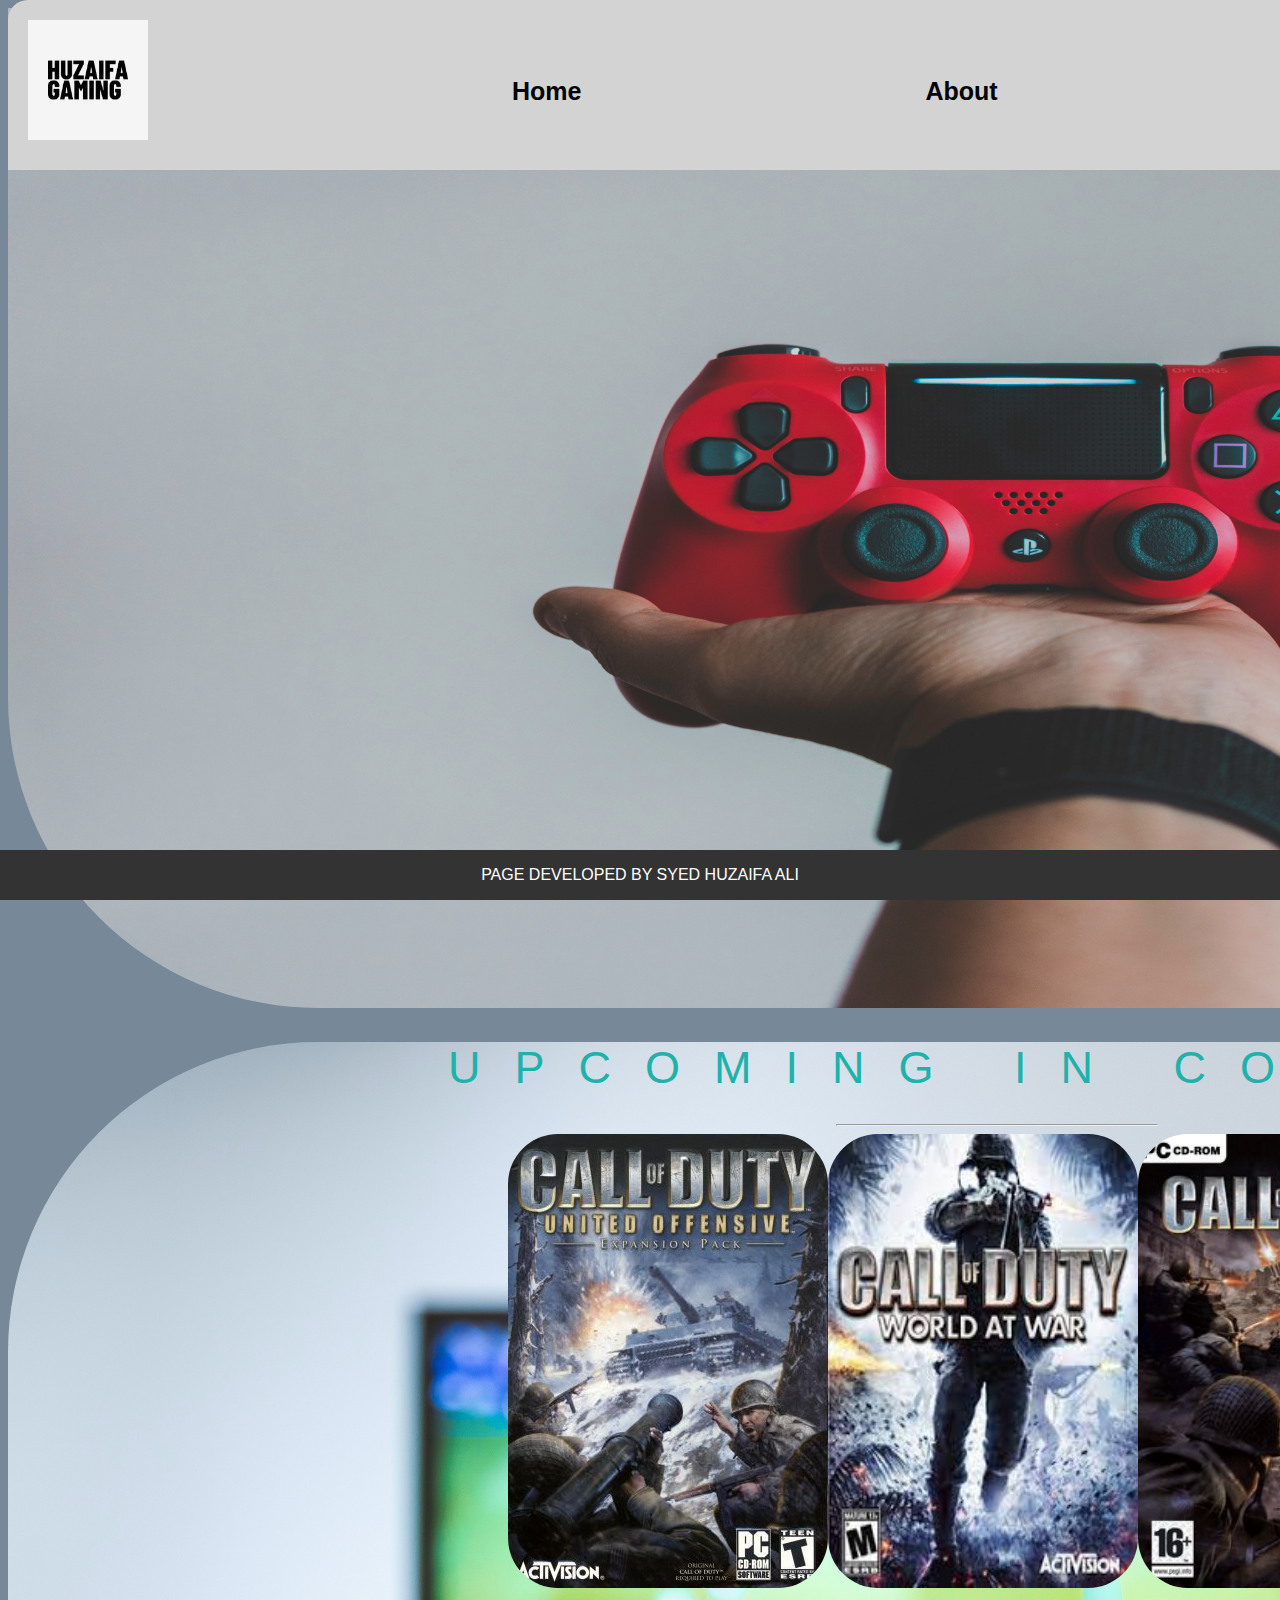
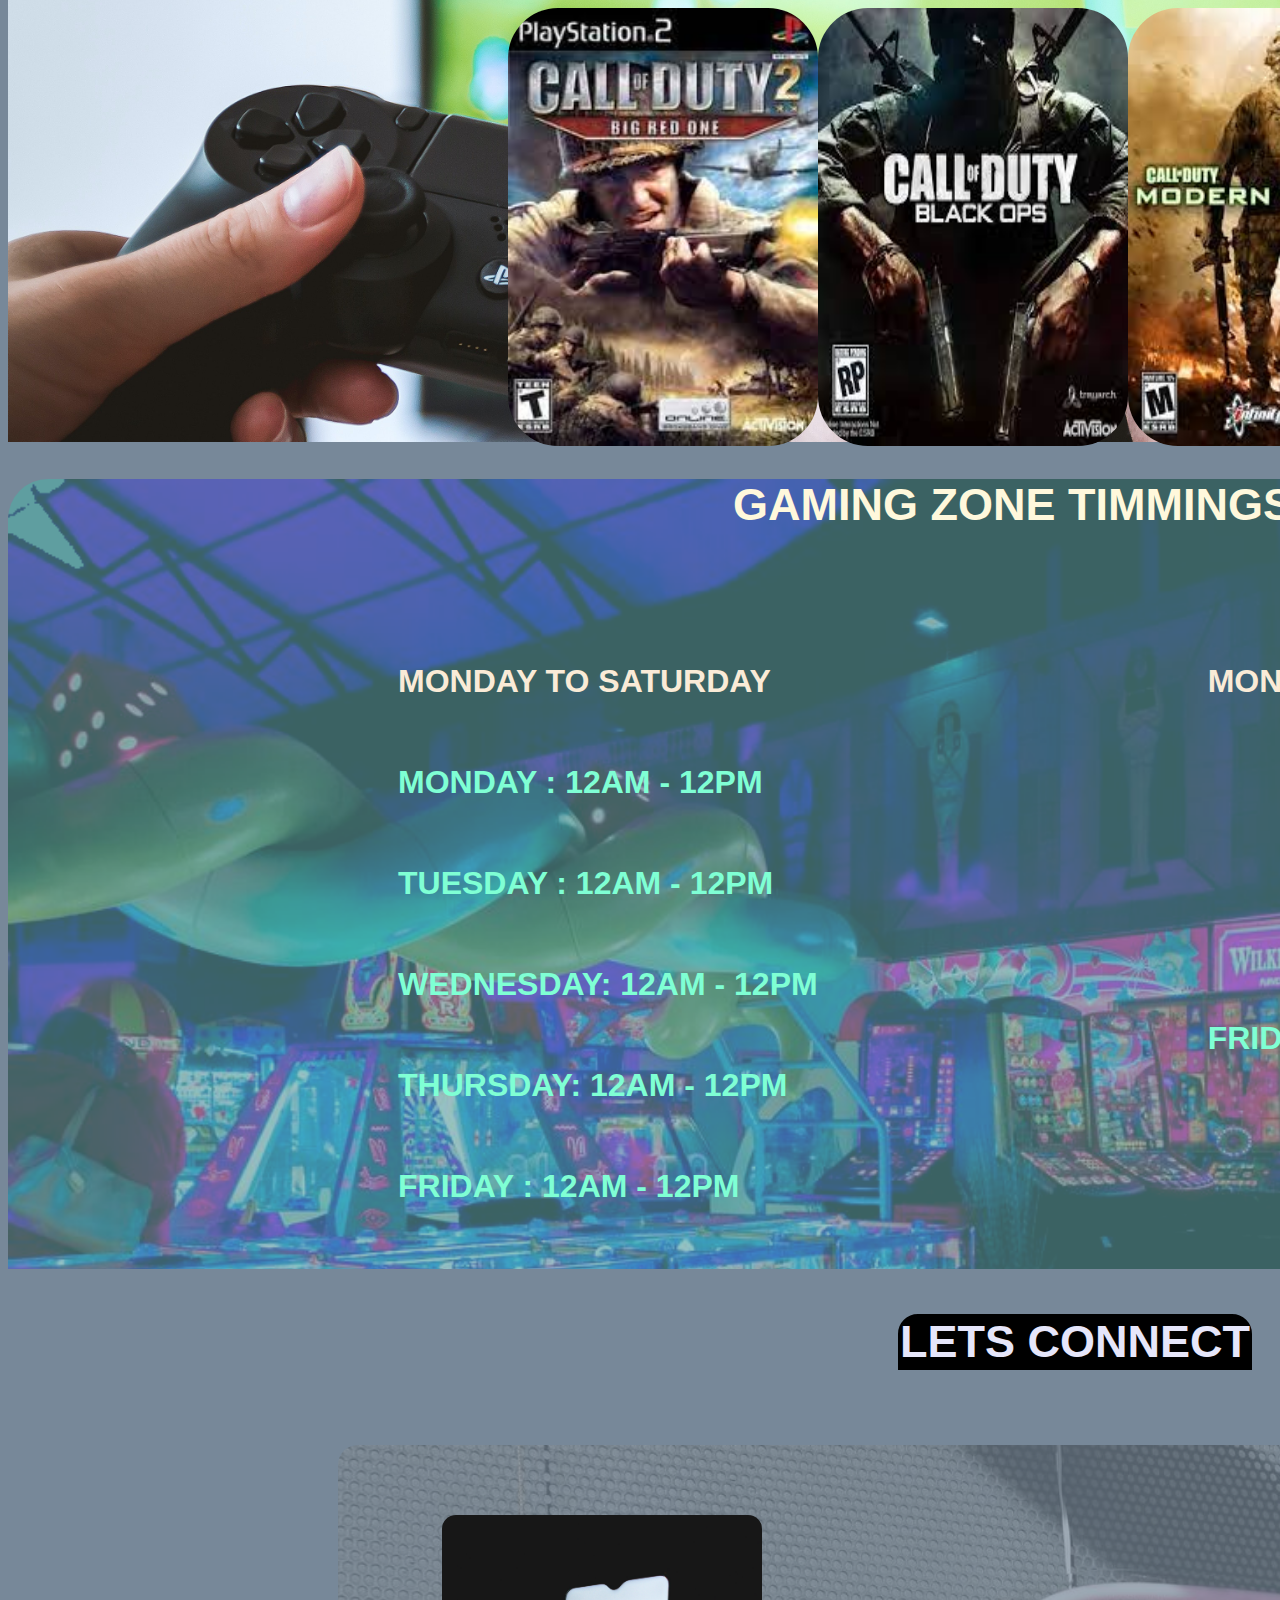
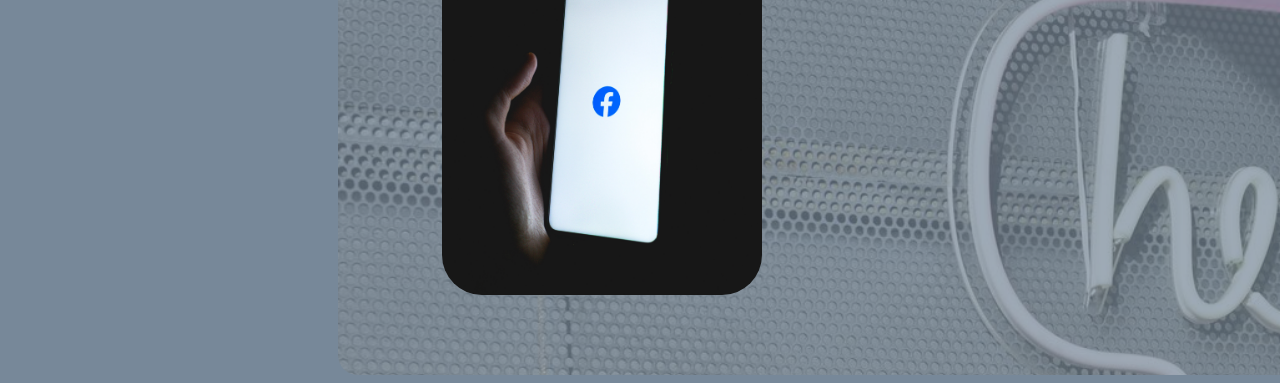
<file: index.html>
<!DOCTYPE html>
<html lang="en">
<head>
    <meta charset="UTF-8">
    <meta http-equiv="X-UA-Compatible" content="IE=edge">
    <meta name="viewport" content="width=device-width, initial-scale=1.0">
    <title>Huzaifa Gaming</title>
    <link rel="stylesheet" href="style.css">
    <link rel="icon" href="logo.jpg">
</head>
<body>
   <div class="header">
    <img class="logo" src="logo.jpg" >  
    <a href="index.html" style="text-decoration: none;"><p class="headlist">Home</p></a>
    <a href="about.html" style="text-decoration: none;"><p class="headlist">About</p></a>
    <a href="cont.html" style="text-decoration: none;"><p class="headlist">Contact</p>
    <a href="login.html"><img class="login" src="icons8-login-48.png" ></a>
    <a href="signup.html"><img class="signup" src="icons8-sign-up-64.png" ></a>
      
  </div>
    <div class="img">
<img class="firstimg" src="nadine-shaabana-YsPnamiHdmI-unsplash.jpg" height="120px" width="120px">
</div>
<div class="secondHalf">
<div class="flexcont">
<h1 class="codw">UPCOMING IN COD WORLD</h1>
<hr>
<div class="codbod">
  <img  src="1.jpg" style="border-radius: 50px;">
  <img class="imgwidth" src="2.jpg" style="border-radius: 50px; width:310px">
  <img class="imgwidth" src="3.jpg" style="border-radius: 50px; width:310px">  
</div>
<div class="codbod2">
  <img src="4.jpg" style=" width:310px;border-radius: 50px;">
  <img style="width: 310px; border-radius: 50px;" src="5.jpg">
  <img src="6.jpg" style="border-radius: 50px; width:310px">
  
</div>
</div>
</div>
<div class="thirdhalf">
  
<h2 align="center">GAMING ZONE TIMMINGS</h2>

  <div class="textth"><div class="txt" style="color: aquamarine;">
  <p style="color: antiquewhite;">MONDAY TO SATURDAY</p>
<p>MONDAY  :  12AM - 12PM</p>
<p>TUESDAY :  12AM - 12PM</p>
<p>WEDNESDAY: 12AM - 12PM</p>
<p>THURSDAY:  12AM - 12PM</p>
<p>FRIDAY :   12AM - 12PM</p>
</div>
<div class="txt" style="color: aquamarine;">
  <p style="color: antiquewhite;">MONDAY TO SATURDAY</p>
<p>          </p>
<p>          </p>
<p>          </p>
<p>          </p>
<p>FRIDAY:  12AM - 8PM</p>
</div>
</div>

</div>
<pre class="letcon">LETS CONNECT</pre> 
<div class="fourthhalf">
 
<div class="fb">

</div>  
<div class="ig">

</div>  

</div>
<div class="last">

  <p>PAGE DEVELOPED BY SYED HUZAIFA ALI </p>
</div>



</body>
</html>
</file>
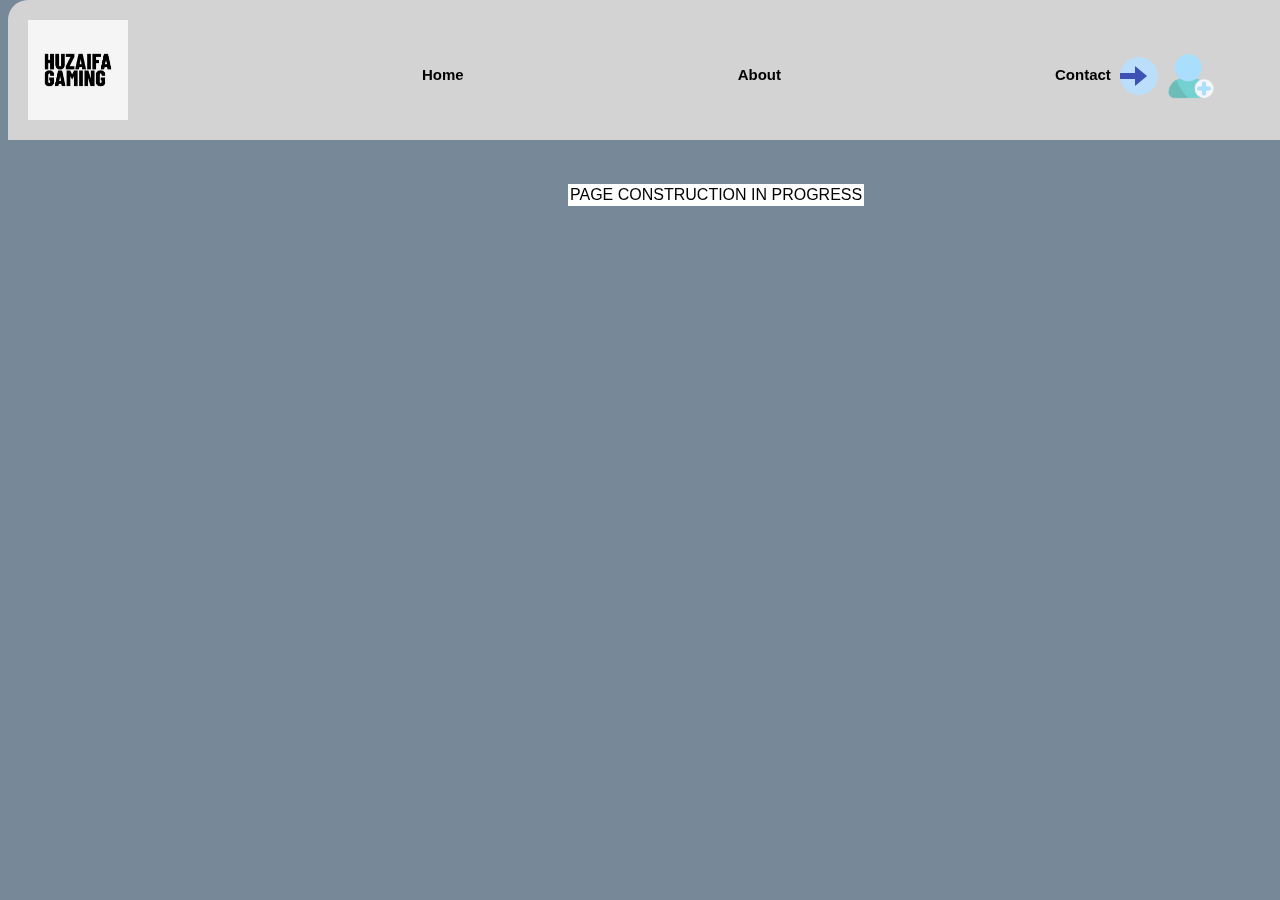
<file: about.html>
<!DOCTYPE html>
<html lang="en">
<head>
    <meta charset="UTF-8">
    <meta http-equiv="X-UA-Compatible" content="IE=edge">
    <meta name="viewport" content="width=device-width, initial-scale=1.0">
    <title>about</title>
    <link rel="stylesheet" href="style1.css">
    <link rel="icon" href="logo.jpg">
</head>
<body>
    <div class="header">
        <img class="logo" src="logo.jpg" >  
        <a href="index.html" style="text-decoration: none;"><p class="headlist">Home</p></a>
        <a href="about.html" style="text-decoration: none;"><p class="headlist">About</p></a>
        <a href="cont.html" style="text-decoration: none;"><p class="headlist">Contact</p></a>
        <a href="login.html"><img class="login" src="icons8-login-48.png" ></a>
        <a href="signup.html"><img class="signup" src="icons8-sign-up-64.png" ></a>
           
       
        <p class="p" >PAGE CONSTRUCTION IN PROGRESS</p>
 
</body>
</html>
</file>
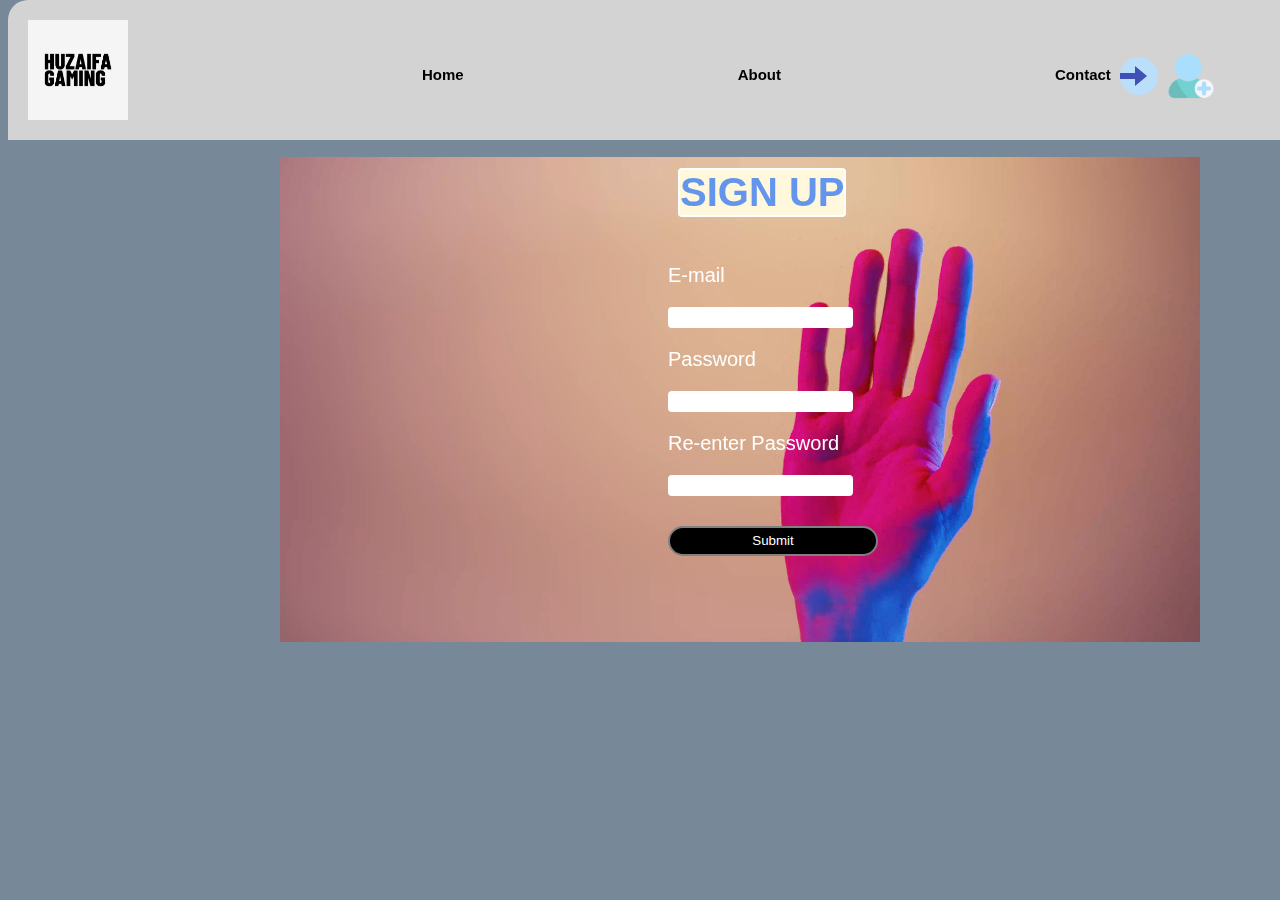
<file: signup.html>
<html lang="en">
<head>
    <meta charset="UTF-8">
    <meta http-equiv="X-UA-Compatible" content="IE=edge">
    <meta name="viewport" content="width=device-width, initial-scale=1.0">
    <title>Sign Up</title>
    <link rel="stylesheet" href="style1.css">
    <link rel="icon" href="logo.jpg">
</head>
<body>
    <div class="header">
        <img class="logo" src="logo.jpg" >  
        <a href="index.html" style="text-decoration: none;"><p class="headlist">Home</p></a>
        <a href="about.html" style="text-decoration: none;"><p class="headlist">About</p></a>
        <a href="cont.html" style="text-decoration: none;"><p class="headlist">Contact</p>
            <a href="login.html"><img class="login" src="icons8-login-48.png" ></a>
        <a href="signup.html"><img class="signup" src="icons8-sign-up-64.png" ></a>    
        </div>
      <div class="vid">
          <video width="920px" height="800px" autoplay muted loop >
              <source src="production ID-4629650.mp4"></video>
      </div>
      <h1 class="head-1">SIGN UP</h1>
      <div class="input">
         <p style="font-family: -apple-system, BlinkMacSystemFont, 'Segoe UI', Roboto, Oxygen, Ubuntu, Cantarell, 'Open Sans', 'Helvetica Neue', sans-serif; color:white; font-size: 20px;">E-mail</p> <input type="text" placeholder="" style="border:2px solid white;border-radius: 4px;color:tomato;"><br>
          <p style="font-family: -apple-system, BlinkMacSystemFont, 'Segoe UI', Roboto, Oxygen, Ubuntu, Cantarell, 'Open Sans', 'Helvetica Neue', sans-serif; color:white; font-size: 20px;">Password</p><input type="password" placeholder="" style="border:2px solid white; margin-top: 0px; border-radius: 4px; color:tomato;">
          <p style="font-family: -apple-system, BlinkMacSystemFont, 'Segoe UI', Roboto, Oxygen, Ubuntu, Cantarell, 'Open Sans', 'Helvetica Neue', sans-serif; color:white; font-size: 20px;">Re-enter Password</p> <input type="password" placeholder="" style="border:2px solid white;border-radius: 4px; color:tomato;"><br>
    <button style="margin-top: 30px;" class="btn">Submit</button>  
        </div>
</body>
</html>
    
</body>
</html>
</file>
<file: style.css>
.login{
    margin-bottom: 30px ;
margin-left: 400px;
vertical-align: 10px;
}
.signup{
    margin-bottom: 30px ;
margin-left: 10px;
vertical-align: 10px;
width: 48px;
height: 48px;
}
::-webkit-scrollbar {
    width: 10px;
  }
  
  /* Track */
  ::-webkit-scrollbar-track {
    background: #f1f1f1;
  }
  
  /* Handle */
  ::-webkit-scrollbar-thumb {
    background: #888;
  }
  
  /* Handle on hover */
  ::-webkit-scrollbar-thumb:hover {
    background: #555;
  }
body{
    background-color: lightslategray;
}
.header{
    background-color:lightgrey;
    width: 2010px;
    height: 170px;
    border-top-left-radius: 20px;
    border-top-right-radius: 20px;
    position: fixed;
    top:0;
    z-index:100;
}
.img{
    background-color: lightslategrey;
    }
.headlist{
    display: inline;
    vertical-align: 60px;
margin-left: 340px;
color: black;
font-weight: bolder;
font-family: sans-serif;
font-size: 25px;

}
.headlist:hover{
    color: mediumslateblue;
    cursor: pointer;
}
.logo{
    height: 120px;
    width: 120px;
    padding: 20px;
}

.firstimg{
    width: 2010px;
    height: 1000px;
    border-bottom-left-radius: 310px;
    border-bottom-right-radius: 310px;
    }
.secondHalf{
width: 2010px;
height: 1000px;
background-color: lightseagreen;
border-top-left-radius: 310px;
border-top-right-radius: 310px;
background-image: url(jeshoots-com-eCktzGjC-iU-unsplash.jpg);
background-size: cover;
   }

.codbod{
display: flex;
    margin-left: 500px;
 flex-direction: row;
 
}
.codbod2{
    display: flex;
        margin-left: 500px;
     flex-direction: row;
     margin-top: 20px;
    }
hr{
    width: 320px;
margin-right: 860px;    
}
.codw{
    font-family: Impact, 'Arial Narrow Bold', sans-serif;
font-size: 45px;
letter-spacing: 34px;
margin-left: 440px;
font-weight: lighter;
vertical-align: 12px;
color:lightseagreen ;
}

h1:hover{
    color: lightslategray;
    cursor: pointer;
}
.thirdhalf{
    width: 2010px;  
    height: 790px;
    background-color: cadetblue;
margin-top: 30px;
border-top-right-radius: 80px;
border-top-left-radius: 40px;
background-image: url(imageedit_7_2461033176.png);
background-size: cover;
color: cornsilk;
font-size: 30px;
font-family: -apple-system, BlinkMacSystemFont, 'Segoe UI', Roboto, Oxygen, Ubuntu, Cantarell, 'Open Sans', 'Helvetica Neue', sans-serif;
}
.textth{
    display: flex;
    color: cornsilk;
    font-weight: 900;
    font-family: -apple-system, BlinkMacSystemFont, 'Segoe UI', Roboto, Oxygen, Ubuntu, Cantarell, 'Open Sans', 'Helvetica Neue', sans-serif;
    margin-left: 510x;
    font-size: xx-large;
    flex-flow: row;
    -ms-flex-align: center;
    margin-top: 100px;
    margin-right: 90px;
}
.txt{
    display: flex;
    color: cornsilk;
    font-weight: 900;
    font-family: -apple-system, BlinkMacSystemFont, 'Segoe UI', Roboto, Oxygen, Ubuntu, Cantarell, 'Open Sans', 'Helvetica Neue', sans-serif;
    margin-left: 390px;
    font-size: xx-large;
    flex-direction: column;
}

.fourthhalf{
margin-top: 30px;  
display: flex;
    flex-direction: row;
background-image: url(adam-solomon-WHUDOzd5IYU-unsplash.png);
background-size: cover;    
width: 1430px;
    height: 530px;
    margin-left: 330px;
    border-bottom-left-radius: 20px;
    border-top-left-radius: 20px;
    border-bottom-right-radius: 20px;
}
.letcon{
margin-left: 890px;
font-size: 45px;
font-family: -apple-system, BlinkMacSystemFont, 'Segoe UI', Roboto, Oxygen, Ubuntu, Cantarell, 'Open Sans', 'Helvetica Neue', sans-serif;
border: 2px solid black;
display: inline-block;
background-color: black;
height: 52px;
border-top-left-radius: 20px;
border-top-right-radius: 20px;
color: lavender;
font-weight:bolder
}
.fb{
    margin-top: 70px;
    margin-left: 104px;
    width: 320px;
    height: 380px ;
    background-color: lightsteelblue;
background-image: url(dawid-sokolowski-rqnaRQCEVsE-unsplash.jpg);
background-size: cover;
border-bottom-left-radius: 40px;
border-bottom-right-radius: 40px;
border-top-left-radius: 14px;
border-top-right-radius: 14px;
}
.fb:hover{
  
    width: 520px;
    height: 580px ;
    background-image: url(cooltext396128069271633.png);
    background-size: 90%;
    background-repeat: no-repeat;
background-color:black;
animation-name: igram;
transition-delay: 2s;
transition-property: width, height;
transition-duration: 2s;
transition-delay: 0s;

}

.ig{
    margin-top: 70px;
    margin-left: 544px;
    width: 320px;
    height: 380px ;
    background-color: lightsteelblue;
background-image: url(alexander-shatov-SX3RyfGM8-s-unsplash.jpg);
background-size: cover;
border-bottom-left-radius: 40px;
border-bottom-right-radius: 40px;
border-top-left-radius: 14px;
border-top-right-radius: 14px;

}
.ig:hover{
    width: 520px;
    height: 580px ;
    background-image: url(cooltext396128570894676.png);
    background-size: 90%;
    background-repeat: no-repeat;
background-color:black;
animation-name: igram;
transition-delay: 2s;
transition-property: width, height;
transition-duration: 2s;
transition-delay: 0s;

}
.last{

    width: 230px;
    background-color: #333333;
    left: 0;
    bottom: 0;
    width: 100%;
    color: white;
    text-align: center;
    position: fixed;
font-family: -apple-system, BlinkMacSystemFont, 'Segoe UI', Roboto, Oxygen, Ubuntu, Cantarell, 'Open Sans', 'Helvetica Neue', sans-serif;
}
@keyframes igram {
    
}
@media only screen 
  and (min-device-width: 320px) 
  and (max-device-width: 335px) 
  { 
    .login{
        margin-bottom: 30px ;
    margin-left: 50px;
    vertical-align: 10px;
    }
    .signup{
        margin-bottom: 30px ;
    margin-right:10px;
    vertical-align: 10px;
    width: 48px;
    height: 48px;
    }
    .fourthhalf{
    margin-top: 30px;  
    display: flex;
    flex-direction: column;
    background-image: url(adam-solomon-WHUDOzd5IYU-unsplash.png);
    background-size: cover;    
    width: 3330px;
    height: 530px;
    margin-left: 0px;
    border-bottom-left-radius: 20px;
    border-top-left-radius: 20px;
    border-bottom-right-radius: 20px;
    
    }
    .letcon{
    margin-left: 130px;
    font-size: 15px;
    font-family: -apple-system, BlinkMacSystemFont, 'Segoe UI', Roboto, Oxygen, Ubuntu, Cantarell, 'Open Sans', 'Helvetica Neue', sans-serif;
    border: 2px solid black;
    display: inline-block;
    background-color: black;
    height: 52px;
    border-top-left-radius: 20px;
    border-top-right-radius: 20px;
    color: lavender;
    font-weight:bolder
    }
    .fb{
        margin-top: 40px;
        margin-left: 90px;
        width: 160px;
        height: 190px;
        background-color: lightsteelblue;
    background-image: url(dawid-sokolowski-rqnaRQCEVsE-unsplash.jpg);
    background-size: cover;
    border-bottom-left-radius: 40px;
    border-bottom-right-radius: 40px;
    border-top-left-radius: 14px;
    border-top-right-radius: 14px;
    }
    .fb:hover{
      
        width: 230px;
        height: 290px ;
        background-image: url(cooltext396128069271633.png);
        background-size: 90%;
        background-repeat: no-repeat;
    background-color:black;
    animation-name: igram;
    transition-delay: 2s;
    transition-property: width, height;
    transition-duration: 2s;
    transition-delay: 0s;
    
    }
    
    .ig{ margin-top: 40px;
        margin-left: 90px;
        width: 160px;
        height: 190px;
        background-color: lightsteelblue;
    background-image: url(alexander-shatov-SX3RyfGM8-s-unsplash.jpg);
    background-size: cover;
    border-bottom-left-radius: 40px;
    border-bottom-right-radius: 40px;
    border-top-left-radius: 14px;
    border-top-right-radius: 14px;
    
    }
    .ig:hover{
      
        width: 230px;
        height: 290px ;
                background-image: url(cooltext396128570894676.png);
        background-size: 90%;
        background-repeat: no-repeat;
    background-color:black;
    animation-name: igram;
    transition-delay: 2s;
    transition-property: width, height;
    transition-duration: 2s;
    transition-delay: 0s;
    
    }




    .thirdhalf{
        width: 470px;  
        height: 790px;
        background-color: cadetblue;
    margin-top: 30px;
    border-top-right-radius: 80px;
    border-top-left-radius: 40px;
    background-image: url(imageedit_7_2461033176.png);
    background-size: cover;
    color: cornsilk;
    font-size: 23px;
    font-family: -apple-system, BlinkMacSystemFont, 'Segoe UI', Roboto, Oxygen, Ubuntu, Cantarell, 'Open Sans', 'Helvetica Neue', sans-serif;
    }
    .textth{
        display: flex;
        color: cornsilk;
        font-weight: 900;
        font-family: -apple-system, BlinkMacSystemFont, 'Segoe UI', Roboto, Oxygen, Ubuntu, Cantarell, 'Open Sans', 'Helvetica Neue', sans-serif;
        margin-left: 0px;
        font-size: 12px;
        flex-flow: row;
        -ms-flex-align: center;
        margin-top: 100px;
        margin-right: 0px;
    }
    .txt{
        display: flex;
        color: cornsilk;
        font-weight: 900;
        font-family: -apple-system, BlinkMacSystemFont, 'Segoe UI', Roboto, Oxygen, Ubuntu, Cantarell, 'Open Sans', 'Helvetica Neue', sans-serif;
        margin-left: 60px;
        font-size: 15px;
        flex-direction: column;
    }
    
    
    .last{

        width: 400px;
        background-color: #333333;
        left: 0;
        bottom: 0;
        width: 25%;
        color: white;
        text-align: center;
        position: fixed;
    font-family: -apple-system, BlinkMacSystemFont, 'Segoe UI', Roboto, Oxygen, Ubuntu, Cantarell, 'Open Sans', 'Helvetica Neue', sans-serif;
    }

    body{
        background-color: lightslategray;
    }
    .header{
        background-color:lightgrey;
        width: 590px;
        height: 140px;
        border-top-left-radius: 20px;
        border-top-right-radius: 20px;
        position: fixed;
        top:0;
        z-index:100;
    }
    .img{
        background-color: lightslategrey;
        }
    .headlist{
        display: inline;
        vertical-align: 60px;
    margin-left: 10px;
    color: black;
    font-weight: bolder;
    font-family: sans-serif;
    font-size: 20px;
    
    }
    .headlist:hover{
        color: mediumslateblue;
        cursor: pointer;
    }
    .logo{
        height: 90px;
        width: 90px;
        padding: 20px;
    }
    
    .firstimg{
        width: 590px;
        height: 500px;
        border-bottom-left-radius: 310px;
        border-bottom-right-radius: 310px;
        }
    .secondHalf{
    width: 570px;
    height: 800px;
    background-color: lightseagreen;
    border-top-left-radius: 310px;
    border-top-right-radius: 310px;
    background-image: url(jeshoots-com-eCktzGjC-iU-unsplash.jpg);
    background-size: cover;
       }
    
    .codbod{
    display: flex;
        margin-left: 0px;
     flex-direction: row;
     width: 100px;
     height: 190px;
     
    }
    .codbod2{
        display: flex;
        margin-left: 00px;
     flex-direction: row;
     width: 120px;
     height: 190px;
     
     
    }
    hr{
        width: 320px;
    margin-right: 60px;    
    }
    .codw{
        font-family: Impact, 'Arial Narrow Bold', sans-serif;
    font-size: 34px;
    letter-spacing: 0px;
    margin-left: 100px;
    margin-top: 34px;
    font-weight: lighter;
    vertical-align: 89px;
    color: white
    }
    
    h1:hover{
        color: lightslategray;
        cursor: pointer;
    }
    


}




@media only screen 
  and (min-device-width: 335px) 
  and (max-device-width: 435px) 
  { 
      
    .login{
        margin-bottom: 30px ;
    margin-left: 50px;
    vertical-align: 10px;
    }
    .signup{
        margin-bottom: 30px ;
    margin-right:10px;
    vertical-align: 10px;
    width: 48px;
    height: 48px;
    }
    .fourthhalf{
    margin-top: 30px;  
    display: flex;
    flex-direction: column;
    background-image: url(adam-solomon-WHUDOzd5IYU-unsplash.png);
    background-size: cover;    
    width: 3330px;
    height: 530px;
    margin-left: 0px;
    border-bottom-left-radius: 20px;
    border-top-left-radius: 20px;
    border-bottom-right-radius: 20px;
    
    }
    .letcon{
    margin-left: 130px;
    font-size: 15px;
    font-family: -apple-system, BlinkMacSystemFont, 'Segoe UI', Roboto, Oxygen, Ubuntu, Cantarell, 'Open Sans', 'Helvetica Neue', sans-serif;
    border: 2px solid black;
    display: inline-block;
    background-color: black;
    height: 52px;
    border-top-left-radius: 20px;
    border-top-right-radius: 20px;
    color: lavender;
    font-weight:bolder
    }
    .fb{
        margin-top: 40px;
        margin-left: 90px;
        width: 160px;
        height: 190px;
        background-color: lightsteelblue;
    background-image: url(dawid-sokolowski-rqnaRQCEVsE-unsplash.jpg);
    background-size: cover;
    border-bottom-left-radius: 40px;
    border-bottom-right-radius: 40px;
    border-top-left-radius: 14px;
    border-top-right-radius: 14px;
    }
    .fb:hover{
      
        width: 230px;
        height: 290px ;
        background-image: url(cooltext396128069271633.png);
        background-size: 90%;
        background-repeat: no-repeat;
    background-color:black;
    animation-name: igram;
    transition-delay: 2s;
    transition-property: width, height;
    transition-duration: 2s;
    transition-delay: 0s;
    
    }
    
    .ig{ margin-top: 40px;
        margin-left: 90px;
        width: 160px;
        height: 190px;
        background-color: lightsteelblue;
    background-image: url(alexander-shatov-SX3RyfGM8-s-unsplash.jpg);
    background-size: cover;
    border-bottom-left-radius: 40px;
    border-bottom-right-radius: 40px;
    border-top-left-radius: 14px;
    border-top-right-radius: 14px;
    
    }
    .ig:hover{
      
        width: 230px;
        height: 290px ;
                background-image: url(cooltext396128570894676.png);
        background-size: 90%;
        background-repeat: no-repeat;
    background-color:black;
    animation-name: igram;
    transition-delay: 2s;
    transition-property: width, height;
    transition-duration: 2s;
    transition-delay: 0s;
    
    }




    .thirdhalf{
        width: 470px;  
        height: 790px;
        background-color: cadetblue;
    margin-top: 30px;
    border-top-right-radius: 80px;
    border-top-left-radius: 40px;
    background-image: url(imageedit_7_2461033176.png);
    background-size: cover;
    color: cornsilk;
    font-size: 23px;
    font-family: -apple-system, BlinkMacSystemFont, 'Segoe UI', Roboto, Oxygen, Ubuntu, Cantarell, 'Open Sans', 'Helvetica Neue', sans-serif;
    }
    .textth{
        display: flex;
        color: cornsilk;
        font-weight: 900;
        font-family: -apple-system, BlinkMacSystemFont, 'Segoe UI', Roboto, Oxygen, Ubuntu, Cantarell, 'Open Sans', 'Helvetica Neue', sans-serif;
        margin-left: 0px;
        font-size: 12px;
        flex-flow: row;
        -ms-flex-align: center;
        margin-top: 100px;
        margin-right: 0px;
    }
    .txt{
        display: flex;
        color: cornsilk;
        font-weight: 900;
        font-family: -apple-system, BlinkMacSystemFont, 'Segoe UI', Roboto, Oxygen, Ubuntu, Cantarell, 'Open Sans', 'Helvetica Neue', sans-serif;
        margin-left: 60px;
        font-size: 15px;
        flex-direction: column;
    }
    
    
    .last{

        width: 400px;
        background-color: #333333;
        left: 0;
        bottom: 0;
        width: 25%;
        color: white;
        text-align: center;
        position: fixed;
    font-family: -apple-system, BlinkMacSystemFont, 'Segoe UI', Roboto, Oxygen, Ubuntu, Cantarell, 'Open Sans', 'Helvetica Neue', sans-serif;
    }

    body{
        background-color: lightslategray;
    }
    .header{
        background-color:lightgrey;
        width: 590px;
        height: 140px;
        border-top-left-radius: 20px;
        border-top-right-radius: 20px;
        position: fixed;
        top:0;
        z-index:100;
    }
    .img{
        background-color: lightslategrey;
        }
    .headlist{
        display: inline;
        vertical-align: 60px;
    margin-left: 10px;
    color: black;
    font-weight: bolder;
    font-family: sans-serif;
    font-size: 20px;
    
    }
    .headlist:hover{
        color: mediumslateblue;
        cursor: pointer;
    }
    .logo{
        height: 90px;
        width: 90px;
        padding: 20px;
    }
    
    .firstimg{
        width: 590px;
        height: 500px;
        border-bottom-left-radius: 310px;
        border-bottom-right-radius: 310px;
        }
    .secondHalf{
    width: 570px;
    height: 800px;
    background-color: lightseagreen;
    border-top-left-radius: 310px;
    border-top-right-radius: 310px;
    background-image: url(jeshoots-com-eCktzGjC-iU-unsplash.jpg);
    background-size: cover;
       }
    
    .codbod{
    display: flex;
        margin-left: 0px;
     flex-direction: row;
     width: 100px;
     height: 190px;
     
    }
    .codbod2{
        display: flex;
        margin-left: 00px;
     flex-direction: row;
     width: 120px;
     height: 190px;
     
     
    }
    hr{
        width: 320px;
    margin-right: 60px;    
    }
    .codw{
        font-family: Impact, 'Arial Narrow Bold', sans-serif;
    font-size: 34px;
    letter-spacing: 0px;
    margin-left: 100px;
    margin-top: 34px;
    font-weight: lighter;
    vertical-align: 89px;
    color: white
    }
    
    h1:hover{
        color: lightslategray;
        cursor: pointer;
    }
    


}



@media only screen 
  and (min-device-width: 435px) 
  and (max-device-width: 535px) 
  { 

    .login{
        margin-bottom: 30px ;
    margin-left: 50px;
    vertical-align: 10px;
    }
    .signup{
        margin-bottom: 30px ;
    margin-right:10px;
    vertical-align: 10px;
    width: 48px;
    height: 48px;
    }
    .fourthhalf{
        margin-top: 30px;  
        display: flex;
            flex-direction: column;
        background-image: url(adam-solomon-WHUDOzd5IYU-unsplash.png);
        background-size: cover;    
        width: 500px;
            height: 530px;
            margin-left: 0px;
            border-bottom-left-radius: 20px;
            border-top-left-radius: 20px;
            border-bottom-right-radius: 20px;
        }
        .letcon{
        margin-left: 130px;
        font-size: 15px;
        font-family: -apple-system, BlinkMacSystemFont, 'Segoe UI', Roboto, Oxygen, Ubuntu, Cantarell, 'Open Sans', 'Helvetica Neue', sans-serif;
        border: 2px solid black;
        display: inline-block;
        background-color: black;
        height: 52px;
        border-top-left-radius: 20px;
        border-top-right-radius: 20px;
        color: lavender;
        font-weight:bolder
        }
        
    .fb{
        margin-top: 40px;
        margin-left: 90px;
        width: 160px;
        height: 190px;
        background-color: lightsteelblue;
    background-image: url(dawid-sokolowski-rqnaRQCEVsE-unsplash.jpg);
    background-size: cover;
    border-bottom-left-radius: 40px;
    border-bottom-right-radius: 40px;
    border-top-left-radius: 14px;
    border-top-right-radius: 14px;
    }
    .fb:hover{
      
        width: 230px;
        height: 290px ;
        background-image: url(cooltext396128069271633.png);
        background-size: 90%;
        background-repeat: no-repeat;
    background-color:black;
    animation-name: igram;
    transition-delay: 2s;
    transition-property: width, height;
    transition-duration: 2s;
    transition-delay: 0s;
    
    }
    
    .ig{ margin-top: 40px;
        margin-left: 90px;
        width: 160px;
        height: 190px;
        background-color: lightsteelblue;
    background-image: url(alexander-shatov-SX3RyfGM8-s-unsplash.jpg);
    background-size: cover;
    border-bottom-left-radius: 40px;
    border-bottom-right-radius: 40px;
    border-top-left-radius: 14px;
    border-top-right-radius: 14px;
    
    }
    .ig:hover{
      
        width: 230px;
        height: 290px ;
                background-image: url(cooltext396128570894676.png);
        background-size: 90%;
        background-repeat: no-repeat;
    background-color:black;
    animation-name: igram;
    transition-delay: 2s;
    transition-property: width, height;
    transition-duration: 2s;
    transition-delay: 0s;
    
    }



    .thirdhalf{
        width: 570px;  
        height: 790px;
        background-color: cadetblue;
    margin-top: 30px;
    border-top-right-radius: 80px;
    border-top-left-radius: 40px;
    background-image: url(imageedit_7_2461033176.png);
    background-size: cover;
    color: cornsilk;
    font-size: 23px;
    font-family: -apple-system, BlinkMacSystemFont, 'Segoe UI', Roboto, Oxygen, Ubuntu, Cantarell, 'Open Sans', 'Helvetica Neue', sans-serif;
    }
    .textth{
        display: flex;
        color: cornsilk;
        font-weight: 900;
        font-family: -apple-system, BlinkMacSystemFont, 'Segoe UI', Roboto, Oxygen, Ubuntu, Cantarell, 'Open Sans', 'Helvetica Neue', sans-serif;
        margin-left: 0px;
        font-size: 12px;
        flex-flow: row;
        -ms-flex-align: center;
        margin-top: 100px;
        margin-right: 0px;
    }
    .txt{
        display: flex;
        color: cornsilk;
        font-weight: 900;
        font-family: -apple-system, BlinkMacSystemFont, 'Segoe UI', Roboto, Oxygen, Ubuntu, Cantarell, 'Open Sans', 'Helvetica Neue', sans-serif;
        margin-left: 60px;
        font-size: 15px;
        flex-direction: column;
    }
    .last{

        width: 230px;
        background-color: #333333;
        left: 0;
        bottom: 0;
        width: 30%;
        color: white;
        text-align: center;
        position: fixed;
    font-family: -apple-system, BlinkMacSystemFont, 'Segoe UI', Roboto, Oxygen, Ubuntu, Cantarell, 'Open Sans', 'Helvetica Neue', sans-serif;
    }

    body{
        background-color: lightslategray;
    }
    .header{
        background-color:lightgrey;
        width: 690px;
        height: 100px;
        border-top-left-radius: 20px;
        border-top-right-radius: 20px;
        position: fixed;
        top:0;
        z-index:100;
    }
    .img{
        background-color: lightslategrey;
        }
    .headlist{
        display: inline;
        vertical-align: 60px;
    margin-left: 10px;
    color: black;
    font-weight: bolder;
    font-family: sans-serif;
    font-size: 25px;
    
    }
    .headlist:hover{
        color: mediumslateblue;
        cursor: pointer;
    }
    .logo{
        height: 100px;
        width: 100px;
        padding: 20px;
    }
    
    .firstimg{
        width: 690px;
        height: 330px;
        border-bottom-left-radius: 310px;
        border-bottom-right-radius: 310px;
        }
    .secondHalf{
    width: 690px;
    height: 700px;
    background-color: lightseagreen;
    border-top-left-radius: 310px;
    border-top-right-radius: 310px;
    background-image: url(jeshoots-com-eCktzGjC-iU-unsplash.jpg);
    background-size: cover;
       }
    
    .codbod{
    display: flex;
        margin-left: 50px;
     flex-direction: row;
     width: 120px;
     height: 190px;
     
    }
    .codbod2{
        display: flex;
        margin-left: 50px;
     flex-direction: row;
     width: 120px;
     height: 190px;
     
     
    }
    hr{
        width: 320px;
    margin-right: 150px;    
    }
    .codw{
        font-family: Impact, 'Arial Narrow Bold', sans-serif;
    font-size: 29px;
    letter-spacing: 4px;
    margin-left: 150px;
    margin-top: 34px;
    font-weight: lighter;
    vertical-align: 89px;
    color: black
    }
    
    h1:hover{
        color: lightslategray;
        cursor: pointer;
    }
    


}




   @media only screen 
  and (min-device-width: 536px) 
  and (max-device-width: 635px) 
   { 
    .login{
        margin-bottom: 30px ;
    margin-left: 50px;
    vertical-align: 10px;
    }
    .signup{
        margin-bottom: 30px ;
    margin-right:10px;
    vertical-align: 10px;
    width: 48px;
    height: 48px;
    }
    
    
    .fourthhalf{
        margin-top: 30px;  
        display: flex;
            flex-direction: column;
        background-image: url(adam-solomon-WHUDOzd5IYU-unsplash.png);
        background-size: cover;    
        width: 560px;
            height: 530px;
            margin-left: 0px;
            border-bottom-left-radius: 20px;
            border-top-left-radius: 20px;
            border-bottom-right-radius: 20px;
        }
        .letcon{
        margin-left: 130px;
        font-size: 15px;
        font-family: -apple-system, BlinkMacSystemFont, 'Segoe UI', Roboto, Oxygen, Ubuntu, Cantarell, 'Open Sans', 'Helvetica Neue', sans-serif;
        border: 2px solid black;
        display: inline-block;
        background-color: black;
        height: 52px;
        border-top-left-radius: 20px;
        border-top-right-radius: 20px;
        color: lavender;
        font-weight:bolder
        }
    
    .fb{
        margin-top: 40px;
        margin-left: 90px;
        width: 160px;
        height: 190px;
        background-color: lightsteelblue;
    background-image: url(dawid-sokolowski-rqnaRQCEVsE-unsplash.jpg);
    background-size: cover;
    border-bottom-left-radius: 40px;
    border-bottom-right-radius: 40px;
    border-top-left-radius: 14px;
    border-top-right-radius: 14px;
    }
    .fb:hover{
      
        width: 230px;
        height: 290px ;
        background-image: url(cooltext396128069271633.png);
        background-size: 90%;
        background-repeat: no-repeat;
    background-color:black;
    animation-name: igram;
    transition-delay: 2s;
    transition-property: width, height;
    transition-duration: 2s;
    transition-delay: 0s;
    
    }
    
    .ig{ margin-top: 40px;
        margin-left: 90px;
        width: 160px;
        height: 190px;
        background-color: lightsteelblue;
    background-image: url(alexander-shatov-SX3RyfGM8-s-unsplash.jpg);
    background-size: cover;
    border-bottom-left-radius: 40px;
    border-bottom-right-radius: 40px;
    border-top-left-radius: 14px;
    border-top-right-radius: 14px;
    
    }
    .ig:hover{
      
        width: 230px;
        height: 290px ;
                background-image: url(cooltext396128570894676.png);
        background-size: 90%;
        background-repeat: no-repeat;
    background-color:black;
    animation-name: igram;
    transition-delay: 2s;
    transition-property: width, height;
    transition-duration: 2s;
    transition-delay: 0s;
    
    }



    
    .thirdhalf{
        width: 570px;  
        height: 790px;
        background-color: cadetblue;
    margin-top: 30px;
    border-top-right-radius: 80px;
    border-top-left-radius: 40px;
    background-image: url(imageedit_7_2461033176.png);
    background-size: cover;
    color: cornsilk;
    font-size: 23px;
    font-family: -apple-system, BlinkMacSystemFont, 'Segoe UI', Roboto, Oxygen, Ubuntu, Cantarell, 'Open Sans', 'Helvetica Neue', sans-serif;
    }
    .textth{
        display: flex;
        color: cornsilk;
        font-weight: 900;
        font-family: -apple-system, BlinkMacSystemFont, 'Segoe UI', Roboto, Oxygen, Ubuntu, Cantarell, 'Open Sans', 'Helvetica Neue', sans-serif;
        margin-left: 0px;
        font-size: 12px;
        flex-flow: row;
        -ms-flex-align: center;
        margin-top: 100px;
        margin-right: 0px;
    }
    .txt{
        display: flex;
        color: cornsilk;
        font-weight: 900;
        font-family: -apple-system, BlinkMacSystemFont, 'Segoe UI', Roboto, Oxygen, Ubuntu, Cantarell, 'Open Sans', 'Helvetica Neue', sans-serif;
        margin-left: 60px;
        font-size: 15px;
        flex-direction: column;
    }
    .last{

        width: 230px;
        background-color: #333333;
        left: 0;
        bottom: 0;
        width: 35%;
        color: white;
        text-align: center;
        position: fixed;
    font-family: -apple-system, BlinkMacSystemFont, 'Segoe UI', Roboto, Oxygen, Ubuntu, Cantarell, 'Open Sans', 'Helvetica Neue', sans-serif;
    }
    body{
        background-color: lightslategray;
    }
    .header{
        background-color:lightgrey;
        width: 780px;
        height: 120px;
        border-top-left-radius: 20px;
        border-top-right-radius: 20px;
          
    }
    .img{
        background-color: lightslategrey;
        }
    .headlist{
        display: inline;
        vertical-align: 60px;
    margin-left: 40px;
    color: black;
    font-weight: bolder;
    font-family: sans-serif;
    font-size: 16px;
    
    }
    .headlist:hover{
        color: mediumslateblue;
        cursor: pointer;
    }
    .logo{
        height: 120px;
        width: 120px;
        padding: 20px;
    }
    
    .firstimg{
        width: 710px;
        height: 400px;
        border-bottom-left-radius: 310px;
        border-bottom-right-radius: 310px;
        }
    .secondHalf{
    width: 710px;
    height: 600px;
    background-color: lightseagreen;
    border-top-left-radius: 310px;
    border-top-right-radius: 310px;
    background-image: url(jeshoots-com-eCktzGjC-iU-unsplash.jpg);
    background-size: cover;
       }
    
    .codbod{
    display: flex;
        margin-left: 80px;
     flex-direction: row;
     width: 120px;
     height: 190px;
     
    }
    .codbod2{
        display: flex;
        margin-left: 80px;
     flex-direction: row;
     width: 120px;
     height: 190px;
     
     
    }
    hr{
        width: 320px;
    margin-right: 60px;    
    }
    .codw{
        font-family: Impact, 'Arial Narrow Bold', sans-serif;
    font-size: 24px;
    letter-spacing: 4px;
    margin-left: 200px;
    margin-top: 34px;
    font-weight: lighter;
    vertical-align: 89px;
    color: white
    }
    
    h1:hover{
        color: lightslategray;
        cursor: pointer;
    }
    


}

/* Portrait */
@media only screen 
  and (min-device-width: 635px) 
  and (max-device-width: 735px) 
  { 
    .login{
        margin-bottom: 30px ;
    margin-left: 50px;
    vertical-align: 10px;
    }
    .signup{
        margin-bottom: 30px ;
    margin-right:10px;
    vertical-align: 10px;
    width: 48px;
    height: 48px;
    }
    
    .fourthhalf{
        margin-top: 30px;  
        display: flex;
            flex-direction: columrow;
        background-image: url(adam-solomon-WHUDOzd5IYU-unsplash.png);
        background-size: cover;    
        width: 650px;
            height: 330px;
            margin-left: 0px;
            border-bottom-left-radius: 20px;
            border-top-left-radius: 20px;
            border-bottom-right-radius: 20px;
        }
        .letcon{
        margin-left: 130px;
        font-size: 15px;
        font-family: -apple-system, BlinkMacSystemFont, 'Segoe UI', Roboto, Oxygen, Ubuntu, Cantarell, 'Open Sans', 'Helvetica Neue', sans-serif;
        border: 2px solid black;
        display: inline-block;
        background-color: black;
        height: 52px;
        border-top-left-radius: 20px;
        border-top-right-radius: 20px;
        color: lavender;
        font-weight:bolder
        }
    
    .fb{
        margin-top: 40px;
        margin-left: 90px;
        width: 160px;
        height: 190px;
        background-color: lightsteelblue;
    background-image: url(dawid-sokolowski-rqnaRQCEVsE-unsplash.jpg);
    background-size: cover;
    border-bottom-left-radius: 40px;
    border-bottom-right-radius: 40px;
    border-top-left-radius: 14px;
    border-top-right-radius: 14px;
    }
    .fb:hover{
      
        width: 230px;
        height: 290px ;
        background-image: url(cooltext396128069271633.png);
        background-size: 90%;
        background-repeat: no-repeat;
    background-color:black;
    animation-name: igram;
    transition-delay: 2s;
    transition-property: width, height;
    transition-duration: 2s;
    transition-delay: 0s;
    
    }
    
    .ig{ margin-top: 40px;
        margin-left: 90px;
        width: 160px;
        height: 190px;
        background-color: lightsteelblue;
    background-image: url(alexander-shatov-SX3RyfGM8-s-unsplash.jpg);
    background-size: cover;
    border-bottom-left-radius: 40px;
    border-bottom-right-radius: 40px;
    border-top-left-radius: 14px;
    border-top-right-radius: 14px;
    
    }
    .ig:hover{
      
        width: 230px;
        height: 290px ;
                background-image: url(cooltext396128570894676.png);
        background-size: 90%;
        background-repeat: no-repeat;
    background-color:black;
    animation-name: igram;
    transition-delay: 2s;
    transition-property: width, height;
    transition-duration: 2s;
    transition-delay: 0s;
    
    }



    
    .thirdhalf{
        width: 650px;  
        height: 790px;
        background-color: cadetblue;
    margin-top: 30px;
    border-top-right-radius: 80px;
    border-top-left-radius: 40px;
    background-image: url(imageedit_7_2461033176.png);
    background-size: cover;
    color: cornsilk;
    font-size: 23px;
    font-family: -apple-system, BlinkMacSystemFont, 'Segoe UI', Roboto, Oxygen, Ubuntu, Cantarell, 'Open Sans', 'Helvetica Neue', sans-serif;
    }
    .textth{
        display: flex;
        color: cornsilk;
        font-weight: 900;
        font-family: -apple-system, BlinkMacSystemFont, 'Segoe UI', Roboto, Oxygen, Ubuntu, Cantarell, 'Open Sans', 'Helvetica Neue', sans-serif;
        margin-left: 0px;
        font-size: 12px;
        flex-flow: row;
        -ms-flex-align: center;
        margin-top: 100px;
        margin-right: 0px;
    }
    .txt{
        display: flex;
        color: cornsilk;
        font-weight: 900;
        font-family: -apple-system, BlinkMacSystemFont, 'Segoe UI', Roboto, Oxygen, Ubuntu, Cantarell, 'Open Sans', 'Helvetica Neue', sans-serif;
        margin-left: 60px;
        font-size: 15px;
        flex-direction: column;
    }

    .last{

        width: 230px;
        background-color: #333333;
        left: 0;
        bottom: 0;
        width: 25%;
        color: white;
        text-align: center;
        position: fixed;
    font-family: -apple-system, BlinkMacSystemFont, 'Segoe UI', Roboto, Oxygen, Ubuntu, Cantarell, 'Open Sans', 'Helvetica Neue', sans-serif;
    }

    body{
        background-color: lightslategray;
    }
    .header{
        background-color:lightgrey;
        width: 780px;
        height: 120px;
        border-top-left-radius: 20px;
        border-top-right-radius: 20px;
          }
    .img{
        background-color: lightslategrey;
        }
    .headlist{
        display: inline;
        vertical-align: 60px;
    margin-left: 40px;
    color: black;
    font-weight: bolder;
    font-family: sans-serif;
    font-size: 16px;
    
    }
    .headlist:hover{
        color: mediumslateblue;
        cursor: pointer;
    }
    .logo{
        height: 120px;
        width: 120px;
        padding: 20px;
    }
    
    .firstimg{
        width: 710px;
        height: 400px;
        border-bottom-left-radius: 310px;
        border-bottom-right-radius: 310px;
        }
    .secondHalf{
    width: 710px;
    height: 600px;
    background-color: lightseagreen;
    border-top-left-radius: 310px;
    border-top-right-radius: 310px;
    background-image: url(jeshoots-com-eCktzGjC-iU-unsplash.jpg);
    background-size: cover;
       }
    
    .codbod{
    display: flex;
        margin-left: 80px;
     flex-direction: row;
     width: 120px;
     height: 190px;
     
    }
    .codbod2{
        display: flex;
        margin-left: 80px;
     flex-direction: row;
     width: 120px;
     height: 190px;
     
     
    }
    hr{
        width: 320px;
    margin-right: 60px;    
    }
    .codw{
        font-family: Impact, 'Arial Narrow Bold', sans-serif;
    font-size: 24px;
    letter-spacing: 4px;
    margin-left: 200px;
    margin-top: 34px;
    font-weight: lighter;
    vertical-align: 89px;
    color: white
    }
    
    h1:hover{
        color: lightslategray;
        cursor: pointer;
    }
    



 }

/* Landscape */
@media only screen 
  and (min-device-width: 739px) 
  and (max-device-width: 806px) 
 { 
    .login{
        margin-bottom: 30px ;
    margin-left: 50px;
    vertical-align: 10px;
    }
    .signup{
        margin-bottom: 30px ;
    margin-right:10px;
    vertical-align: 10px;
    width: 48px;
    height: 48px;
    }
    

        .fourthhalf{
        margin-top: 30px;  
        display: flex;
            flex-direction: row;
        background-image: url(adam-solomon-WHUDOzd5IYU-unsplash.png);
        background-size: cover;    
        width: 806px;
            height: 530px;
            margin-left: 0px;
            border-bottom-left-radius: 20px;
            border-top-left-radius: 20px;
            border-bottom-right-radius: 20px;
        }
        .letcon{
        margin-left: 130px;
        font-size: 15px;
        font-family: -apple-system, BlinkMacSystemFont, 'Segoe UI', Roboto, Oxygen, Ubuntu, Cantarell, 'Open Sans', 'Helvetica Neue', sans-serif;
        border: 2px solid black;
        display: inline-block;
        background-color: black;
        height: 52px;
        border-top-left-radius: 20px;
        border-top-right-radius: 20px;
        color: lavender;
        font-weight:bolder
        }
    
    .fb{
        margin-top: 40px;
        margin-left: 90px;
        width: 160px;
        height: 190px;
        background-color: lightsteelblue;
    background-image: url(dawid-sokolowski-rqnaRQCEVsE-unsplash.jpg);
    background-size: cover;
    border-bottom-left-radius: 40px;
    border-bottom-right-radius: 40px;
    border-top-left-radius: 14px;
    border-top-right-radius: 14px;
    }
    .fb:hover{
      
        width: 230px;
        height: 290px ;
        background-image: url(cooltext396128069271633.png);
        background-size: 90%;
        background-repeat: no-repeat;
    background-color:black;
    animation-name: igram;
    transition-delay: 2s;
    transition-property: width, height;
    transition-duration: 2s;
    transition-delay: 0s;
    
    }
    
    .ig{ margin-top: 40px;
        margin-left: 90px;
        width: 160px;
        height: 190px;
        background-color: lightsteelblue;
    background-image: url(alexander-shatov-SX3RyfGM8-s-unsplash.jpg);
    background-size: cover;
    border-bottom-left-radius: 40px;
    border-bottom-right-radius: 40px;
    border-top-left-radius: 14px;
    border-top-right-radius: 14px;
    
    }
    .ig:hover{
      
        width: 230px;
        height: 290px ;
                background-image: url(cooltext396128570894676.png);
        background-size: 90%;
        background-repeat: no-repeat;
    background-color:black;
    animation-name: igram;
    transition-delay: 2s;
    transition-property: width, height;
    transition-duration: 2s;
    transition-delay: 0s;
    
    }




    .thirdhalf{
        width: 650px;  
        height: 790px;
        background-color: cadetblue;
    margin-top: 30px;
    border-top-right-radius: 80px;
    border-top-left-radius: 40px;
    background-image: url(imageedit_7_2461033176.png);
    background-size: cover;
    color: cornsilk;
    font-size: 23px;
    font-family: -apple-system, BlinkMacSystemFont, 'Segoe UI', Roboto, Oxygen, Ubuntu, Cantarell, 'Open Sans', 'Helvetica Neue', sans-serif;
    }
    .textth{
        display: flex;
        color: cornsilk;
        font-weight: 900;
        font-family: -apple-system, BlinkMacSystemFont, 'Segoe UI', Roboto, Oxygen, Ubuntu, Cantarell, 'Open Sans', 'Helvetica Neue', sans-serif;
        margin-left: 0px;
        font-size: 12px;
        flex-flow: row;
        -ms-flex-align: center;
        margin-top: 100px;
        margin-right: 0px;
    }
    .txt{
        display: flex;
        color: cornsilk;
        font-weight: 900;
        font-family: -apple-system, BlinkMacSystemFont, 'Segoe UI', Roboto, Oxygen, Ubuntu, Cantarell, 'Open Sans', 'Helvetica Neue', sans-serif;
        margin-left: 60px;
        font-size: 15px;
        flex-direction: column;
    }

    .last{

        width: 590px;
        background-color: #333333;
        left: 0;
        bottom: 0;
        width: 25%;
        color: white;
        text-align: center;
        position: fixed;
    font-family: -apple-system, BlinkMacSystemFont, 'Segoe UI', Roboto, Oxygen, Ubuntu, Cantarell, 'Open Sans', 'Helvetica Neue', sans-serif;
    }

    body{
        background-color: lightslategray;
    }
    .header{
        background-color:lightgrey;
        width: 780px;
        height: 120px;
        border-top-left-radius: 20px;
        border-top-right-radius: 20px;
          }
    .img{
        background-color: lightslategrey;
        }
    .headlist{
        display: inline;
        vertical-align: 60px;
    margin-left: 40px;
    color: black;
    font-weight: bolder;
    font-family: sans-serif;
    font-size: 16px;
    
    }
    .headlist:hover{
        color: mediumslateblue;
        cursor: pointer;
    }
    .logo{
        height: 120px;
        width: 120px;
        padding: 20px;
    }
    
    .firstimg{
        width: 710px;
        height: 400px;
        border-bottom-left-radius: 310px;
        border-bottom-right-radius: 310px;
        }
    .secondHalf{
    width: 710px;
    height: 600px;
    background-color: lightseagreen;
    border-top-left-radius: 310px;
    border-top-right-radius: 310px;
    background-image: url(jeshoots-com-eCktzGjC-iU-unsplash.jpg);
    background-size: cover;
       }
    
    .codbod{
    display: flex;
        margin-left: 80px;
     flex-direction: row;
     width: 120px;
     height: 190px;
     
    }
    .codbod2{
        display: flex;
        margin-left: 80px;
     flex-direction: row;
     width: 120px;
     height: 190px;
     
     
    }
    hr{
        width: 320px;
    margin-right: 60px;    
    }
    .codw{
        font-family: Impact, 'Arial Narrow Bold', sans-serif;
    font-size: 24px;
    letter-spacing: 4px;
    margin-left: 200px;
    margin-top: 34px;
    font-weight: lighter;
    vertical-align: 89px;
    color: white
    }
    
    h1:hover{
        color: lightslategray;
        cursor: pointer;
    }
    


}


@media only screen 
  and (min-device-width: 835px) 
  and (max-device-width: 1006px) 
 { 

    .login{
        margin-bottom: 30px ;
    margin-left: 50px;
    vertical-align: 10px;
    }
    .signup{
        margin-bottom: 30px ;
    margin-right:10px;
    vertical-align: 10px;
    width: 48px;
    height: 48px;
    }
    
    .fourthhalf{
        margin-top: 30px;  
        display: flex;
            flex-direction: row;
        background-image: url(adam-solomon-WHUDOzd5IYU-unsplash.png);
        background-size: cover;    
        width: 946px;
            height: 530px;
            margin-left: 0px;
            border-bottom-left-radius: 20px;
            border-top-left-radius: 20px;
            border-bottom-right-radius: 20px;
        }
        .letcon{
        margin-left: 130px;
        font-size: 15px;
        font-family: -apple-system, BlinkMacSystemFont, 'Segoe UI', Roboto, Oxygen, Ubuntu, Cantarell, 'Open Sans', 'Helvetica Neue', sans-serif;
        border: 2px solid black;
        display: inline-block;
        background-color: black;
        height: 52px;
        border-top-left-radius: 20px;
        border-top-right-radius: 20px;
        color: lavender;
        font-weight:bolder
        }
    
    .fb{
        margin-top: 40px;
        margin-left: 90px;
        width: 160px;
        height: 190px;
        background-color: lightsteelblue;
    background-image: url(dawid-sokolowski-rqnaRQCEVsE-unsplash.jpg);
    background-size: cover;
    border-bottom-left-radius: 40px;
    border-bottom-right-radius: 40px;
    border-top-left-radius: 14px;
    border-top-right-radius: 14px;
    }
    .fb:hover{
      
        width: 230px;
        height: 290px ;
        background-image: url(cooltext396128069271633.png);
        background-size: 90%;
        background-repeat: no-repeat;
    background-color:black;
    animation-name: igram;
    transition-delay: 2s;
    transition-property: width, height;
    transition-duration: 2s;
    transition-delay: 0s;
    
    }
    
    .ig{ margin-top: 40px;
        margin-left: 90px;
        width: 160px;
        height: 190px;
        background-color: lightsteelblue;
    background-image: url(alexander-shatov-SX3RyfGM8-s-unsplash.jpg);
    background-size: cover;
    border-bottom-left-radius: 40px;
    border-bottom-right-radius: 40px;
    border-top-left-radius: 14px;
    border-top-right-radius: 14px;
    
    }
    .ig:hover{
      
        width: 230px;
        height: 290px ;
                background-image: url(cooltext396128570894676.png);
        background-size: 90%;
        background-repeat: no-repeat;
    background-color:black;
    animation-name: igram;
    transition-delay: 2s;
    transition-property: width, height;
    transition-duration: 2s;
    transition-delay: 0s;
    
    }




    .thirdhalf{
        width: 650px;  
        height: 790px;
        background-color: cadetblue;
    margin-top: 30px;
    border-top-right-radius: 80px;
    border-top-left-radius: 40px;
    background-image: url(imageedit_7_2461033176.png);
    background-size: cover;
    color: cornsilk;
    font-size: 23px;
    font-family: -apple-system, BlinkMacSystemFont, 'Segoe UI', Roboto, Oxygen, Ubuntu, Cantarell, 'Open Sans', 'Helvetica Neue', sans-serif;
    }
    .textth{
        display: flex;
        color: cornsilk;
        font-weight: 900;
        font-family: -apple-system, BlinkMacSystemFont, 'Segoe UI', Roboto, Oxygen, Ubuntu, Cantarell, 'Open Sans', 'Helvetica Neue', sans-serif;
        margin-left: 0px;
        font-size: 12px;
        flex-flow: row;
        -ms-flex-align: center;
        margin-top: 100px;
        margin-right: 0px;
    }
    .txt{
        display: flex;
        color: cornsilk;
        font-weight: 900;
        font-family: -apple-system, BlinkMacSystemFont, 'Segoe UI', Roboto, Oxygen, Ubuntu, Cantarell, 'Open Sans', 'Helvetica Neue', sans-serif;
        margin-left: 60px;
        font-size: 15px;
        flex-direction: column;
    }
    .last{

        width: 600px;
        background-color: #333333;
        left: 0;
        bottom: 0;
        width: 25%;
        color: white;
        text-align: center;
        position: fixed;
    font-family: -apple-system, BlinkMacSystemFont, 'Segoe UI', Roboto, Oxygen, Ubuntu, Cantarell, 'Open Sans', 'Helvetica Neue', sans-serif;
    }

    body{
        background-color: lightslategray;
    }
    .header{
        background-color:lightgrey;
        width: 950px;
        height: 120px;
        border-top-left-radius: 20px;
        border-top-right-radius: 20px;
          }
    .img{
        background-color: lightslategrey;
        }
    .headlist{
        display: inline;
        vertical-align: 60px;
    margin-left: 40px;
    color: black;
    font-weight: bolder;
    font-family: sans-serif;
    font-size: 16px;
    
    }
    .headlist:hover{
        color: mediumslateblue;
        cursor: pointer;
    }
    .logo{
        height: 120px;
        width: 120px;
        padding: 20px;
    }
    
    
    .firstimg{
        width: 710px;
        height: 400px;
        border-bottom-left-radius: 310px;
        border-bottom-right-radius: 310px;
        }
    .secondHalf{
    width: 710px;
    height: 600px;
    background-color: lightseagreen;
    border-top-left-radius: 310px;
    border-top-right-radius: 310px;
    background-image: url(jeshoots-com-eCktzGjC-iU-unsplash.jpg);
    background-size: cover;
       }
    
    .codbod{
    display: flex;
        margin-left: 80px;
     flex-direction: row;
     width: 120px;
     height: 190px;
     
    }
    .codbod2{
        display: flex;
        margin-left: 80px;
     flex-direction: row;
     width: 120px;
     height: 190px;
     
     
    }
    hr{
        width: 320px;
    margin-right: 60px;    
    }
    .codw{
        font-family: Impact, 'Arial Narrow Bold', sans-serif;
    font-size: 24px;
    letter-spacing: 4px;
    margin-left: 200px;
    margin-top: 34px;
    font-weight: lighter;
    vertical-align: 89px;
    color: white
    }
    
    h1:hover{
        color: lightslategray;
        cursor: pointer;
    }
    


}


@media only screen 
  and (min-device-width: 1035px) 
  and (max-device-width: 1206px) 
 { 

    .login{
        margin-bottom: 30px ;
    margin-left: 50px;
    vertical-align: 10px;
    }
    .signup{
        margin-bottom: 30px ;
    margin-right:10px;
    vertical-align: 10px;
    width: 48px;
    height: 48px;
    }
    
    .thirdhalf{
        width: 650px;  
        height: 790px;
        background-color: cadetblue;
    margin-top: 30px;
    border-top-right-radius: 80px;
    border-top-left-radius: 40px;
    background-image: url(imageedit_7_2461033176.png);
    background-size: cover;
    color: cornsilk;
    font-size: 23px;
    font-family: -apple-system, BlinkMacSystemFont, 'Segoe UI', Roboto, Oxygen, Ubuntu, Cantarell, 'Open Sans', 'Helvetica Neue', sans-serif;
    }
    .textth{
        display: flex;
        color: cornsilk;
        font-weight: 900;
        font-family: -apple-system, BlinkMacSystemFont, 'Segoe UI', Roboto, Oxygen, Ubuntu, Cantarell, 'Open Sans', 'Helvetica Neue', sans-serif;
        margin-left: 0px;
        font-size: 12px;
        flex-flow: row;
        -ms-flex-align: center;
        margin-top: 100px;
        margin-right: 0px;
    }
    .txt{
        display: flex;
        color: cornsilk;
        font-weight: 900;
        font-family: -apple-system, BlinkMacSystemFont, 'Segoe UI', Roboto, Oxygen, Ubuntu, Cantarell, 'Open Sans', 'Helvetica Neue', sans-serif;
        margin-left: 60px;
        font-size: 15px;
        flex-direction: column;
    }

    .fourthhalf{
        margin-top: 30px;  
        display: flex;
            flex-direction: row;
        background-image: url(adam-solomon-WHUDOzd5IYU-unsplash.png);
        background-size: cover;    
        width: 806px;
            height: 530px;
            margin-left: 0px;
            border-bottom-left-radius: 20px;
            border-top-left-radius: 20px;
            border-bottom-right-radius: 20px;
        }
        .letcon{
        margin-left: 130px;
        font-size: 15px;
        font-family: -apple-system, BlinkMacSystemFont, 'Segoe UI', Roboto, Oxygen, Ubuntu, Cantarell, 'Open Sans', 'Helvetica Neue', sans-serif;
        border: 2px solid black;
        display: inline-block;
        background-color: black;
        height: 52px;
        border-top-left-radius: 20px;
        border-top-right-radius: 20px;
        color: lavender;
        font-weight:bolder
        }
    
    .fb{
        margin-top: 40px;
        margin-left: 90px;
        width: 160px;
        height: 190px;
        background-color: lightsteelblue;
    background-image: url(dawid-sokolowski-rqnaRQCEVsE-unsplash.jpg);
    background-size: cover;
    border-bottom-left-radius: 40px;
    border-bottom-right-radius: 40px;
    border-top-left-radius: 14px;
    border-top-right-radius: 14px;
    }
    .fb:hover{
      
        width: 230px;
        height: 290px ;
        background-image: url(cooltext396128069271633.png);
        background-size: 90%;
        background-repeat: no-repeat;
    background-color:black;
    animation-name: igram;
    transition-delay: 2s;
    transition-property: width, height;
    transition-duration: 2s;
    transition-delay: 0s;
    
    }
    
    .ig{ margin-top: 40px;
        margin-left: 90px;
        width: 160px;
        height: 190px;
        background-color: lightsteelblue;
    background-image: url(alexander-shatov-SX3RyfGM8-s-unsplash.jpg);
    background-size: cover;
    border-bottom-left-radius: 40px;
    border-bottom-right-radius: 40px;
    border-top-left-radius: 14px;
    border-top-right-radius: 14px;
    
    }
    .ig:hover{
      
        width: 230px;
        height: 290px ;
                background-image: url(cooltext396128570894676.png);
        background-size: 90%;
        background-repeat: no-repeat;
    background-color:black;
    animation-name: igram;
    transition-delay: 2s;
    transition-property: width, height;
    transition-duration: 2s;
    transition-delay: 0s;
    
    }




    body{
        background-color: lightslategray;
    }
    .header{
        background-color:lightgrey;
        width: 780px;
        height: 120px;
        border-top-left-radius: 20px;
        border-top-right-radius: 20px;
          }
    .img{
        background-color: lightslategrey;
        }
    .headlist{
        display: inline;
        vertical-align: 60px;
    margin-left: 40px;
    color: black;
    font-weight: bolder;
    font-family: sans-serif;
    font-size: 16px;
    
    }
    .headlist:hover{
        color: mediumslateblue;
        cursor: pointer;
    }
    .logo{
        height: 120px;
        width: 120px;
        padding: 20px;
    }
    
    .firstimg{
        width: 710px;
        height: 400px;
        border-bottom-left-radius: 310px;
        border-bottom-right-radius: 310px;
        }
    .secondHalf{
    width: 710px;
    height: 600px;
    background-color: lightseagreen;
    border-top-left-radius: 310px;
    border-top-right-radius: 310px;
    background-image: url(jeshoots-com-eCktzGjC-iU-unsplash.jpg);
    background-size: cover;
       }
    
    .codbod{
    display: flex;
        margin-left: 80px;
     flex-direction: row;
     width: 120px;
     height: 190px;
     
    }
    .codbod2{
        display: flex;
        margin-left: 80px;
     flex-direction: row;
     width: 120px;
     height: 190px;
     
     
    }
    hr{
        width: 320px;
    margin-right: 60px;    
    }
    .codw{
        font-family: Impact, 'Arial Narrow Bold', sans-serif;
    font-size: 24px;
    letter-spacing: 4px;
    margin-left: 200px;
    margin-top: 34px;
    font-weight: lighter;
    vertical-align: 89px;
    color: white
    }
    
    h1:hover{
        color: lightslategray;
        cursor: pointer;
    }
    


}




/* ----------- iPhone X ----------- */

/* Portrait and Landscape */
@media only screen 
  and (min-device-width: 375px) 
  and (max-device-width: 812px) 
  and (-webkit-min-device-pixel-ratio: 3) { 
    .login{
        margin-bottom: 30px ;
    margin-left: 50px;
    vertical-align: 10px;
    }
    .signup{
        margin-bottom: 30px ;
    margin-right:10px;
    vertical-align: 10px;
    width: 48px;
    height: 48px;
    }
    
    .last{

        width: 400px;
        background-color: #333333;
        left: 0;
        bottom: 0;
        width: 25%;
        color: white;
        text-align: center;
        position: fixed;
    font-family: -apple-system, BlinkMacSystemFont, 'Segoe UI', Roboto, Oxygen, Ubuntu, Cantarell, 'Open Sans', 'Helvetica Neue', sans-serif;
    }


    body{
        background-color: lightslategray;
    }
    .header{
        background-color:lightgrey;
        width: 360px;
        height: 100px;
        border-top-left-radius: 20px;
        border-top-right-radius: 20px;
          }
    .img{
        background-color: lightslategrey;
        }
    .headlist{
        display: inline;
        vertical-align: 67px;
    margin-left: 10px;
    color: black;
    font-weight: bolder;
    font-family: sans-serif;
    font-size: 14px;
    
    }
    .headlist:hover{
        color: mediumslateblue;
        cursor: pointer;
    }
    .logo{
        height: 80px;
        width: 80px;
        padding: 20px;
    }
    
    .firstimg{
        width: 410px;
        height: 300px;
        border-bottom-left-radius: 310px;
        border-bottom-right-radius: 310px;
        }
    .secondHalf{
    width: 410px;
    height: 600px;
    background-color: lightseagreen;
    border-top-left-radius: 310px;
    border-top-right-radius: 310px;
    background-image: url(jeshoots-com-eCktzGjC-iU-unsplash.jpg);
    background-size: cover;
       }
    
    .codbod{
    display: flex;
        margin-left: 10px;
     flex-direction: row;
     width: 120px;
     height: 190px;
     
    }
    .codbod2{
        display: flex;
        margin-left: 10px;
     flex-direction: row;
     width: 120px;
     height: 190px;
     
     
    }
    hr{
        width: 320px;
    margin-right: 60px;    
    }
    .codw{
        font-family: Impact, 'Arial Narrow Bold', sans-serif;
    font-size: 24px;
    letter-spacing: 4px;
    margin-left: 40px;
    margin-top: 34px;
    font-weight: lighter;
    vertical-align: 89px;
    color: white
    }
    
    h1:hover{
        color: lightslategray;
        cursor: pointer;
    }
    





}

/* Portrait */
</file>
<file: style1.css>
.vid{
  object-fit: cover;
  position: fixed;
  left: 0;
  right: 0;
  top: 0;
  bottom: 0;
  z-index: -1;
margin-left: 280px;
}
.head-1{
    font-size: 40px;
    margin-top: 160px;
    margin-left:670px;
    color: cornflowerblue;
    border: 2px solid white;
    display: inline-block;
    background-color: cornsilk;
    font-family: -apple-system, BlinkMacSystemFont, 'Segoe UI', Roboto, Oxygen, Ubuntu, Cantarell, 'Open Sans', 'Helvetica Neue', sans-serif;
border-radius:4px;

}
.btn{
    background-color: black;
    border: 2px solid grey;
    color: white;
    width: 210px;
    height: 30px;
    border-radius:30px;
cursor: pointer;

}
.input{
    margin-left:660px;
    color: violet;  

}
.login{
    margin-bottom: 30px ;
margin-left: 00px;
vertical-align: 10px;
}
.signup{
    margin-bottom: 30px ;
margin-left: 0px;
vertical-align: 10px;
width: 48px;
height: 48px;
}::-webkit-scrollbar {
    width: 10px;
  }
  
  /* Track */
  ::-webkit-scrollbar-track {
    background: #f1f1f1;
  }
  
  /* Handle */
  ::-webkit-scrollbar-thumb {
    background: #888;
  }
  
  /* Handle on hover */
  ::-webkit-scrollbar-thumb:hover {
    background: #555;
  }
body{
    background-color: lightslategray;
}
.header{
    background-color:lightgrey;
    width: 1350px;
    height: 140px;
    border-top-left-radius: 20px;
    border-top-right-radius: 20px;
    position: fixed;
    top:0;
    z-index:100;
}
.img{
    background-color: lightslategrey;}
.headlist{
    display: inline;
    vertical-align: 60px;
margin-left: 270px;
color: black;
font-weight: bolder;
font-family: sans-serif;
font-size: 15px;

}
.headlist:hover{
    color: mediumslateblue;
    cursor: pointer;
}
.logo{
    height: 100px;
    width: 100px;
    padding: 20px;
}
.inp{
    margin-top: 150px;
    margin-left: 400px;
    width: 600px;
    height: 230px;
    font-size: 28px;

    display: inline-block;
    width: 780px;
    font-size: 15px;
    background-color: white;
    margin-left: 260px;
    margin-top: 45px;
    height: 700px;
    background-size: cover;
}

.inpP{
    margin-top: 150px;
    margin-left: 140px;
    
    width: 600px;
    height: 230px;
    font-size: 28px;

    display: inline-block;
    width: 780px;
    font-size: 15px;
    background-color: white;
    margin-left: 260px;
    margin-top: 45px;
    height: 700px;
    background-size: cover;
    background-image: url(chuttersnap-pE8WW245aik-unsplash.jpg);

}

.p
{
    margin-left: 100px; font-family: -apple-system, BlinkMacSystemFont, 'Segoe UI', Roboto, Oxygen, Ubuntu, Cantarell, 'Open Sans', 'Helvetica Neue', sans-serif;
display: inline-block; border: 2px solid white; color: black; background-color: white; margin-left: 560px ;margin-top: 40px;
}
@media only screen 
  and (min-device-width: 320px) 
  and (max-device-width: 435px) 
{
    .vid{
        object-fit: cover;
        position: fixed;
        left: 0;
        right: 0;
        top: 0;
        bottom: 0;
        z-index: -1;
      margin-left: 0px;
      
    }
      .head-1{
          font-size: 40px;
          margin-top: 160px;
          margin-left:0px;
          color: cornflowerblue;
          border: 2px solid white;
          display: inline-block;
          background-color: cornsilk;
          font-family: -apple-system, BlinkMacSystemFont, 'Segoe UI', Roboto, Oxygen, Ubuntu, Cantarell, 'Open Sans', 'Helvetica Neue', sans-serif;
      border-radius:4px;
      
      }
      .btn{
          background-color: black;
          border: 2px solid grey;
          color: white;
          width: 210px;
          height: 30px;
          border-radius:30px;
      cursor: pointer;
      
      }
      .input{
          margin-left:0px;
          color: violet;  
      
      }
      
    
.header{
    background-color:lightgrey;
    width: 260px;
    height: 60px;
    border-top-left-radius: 20px;
    border-top-right-radius: 20px;
    position: fixed;
    top:0;
    z-index:100;
}   
.img{
    background-color: lightslategrey;
    }
.headlist{
    margin-left: 0px;
    display: inline;
    vertical-align: 30px;
color: black;
font-weight: bolder;
font-family: sans-serif;
font-size: 5px;

}
.headlist:hover{
    color: mediumslateblue;
    cursor: pointer;
}
.logo{
    height: 30px;
    width: 30px;
    padding: 10px;
}
.inp{
    margin-top: 150px;
    margin-left: 0px;
    width: 150px;
    height: 30px;
    font-size: 8px;
}
.p{margin-left: 0px; font-family: -apple-system, BlinkMacSystemFont, 'Segoe UI', Roboto, Oxygen, Ubuntu, Cantarell, 'Open Sans', 'Helvetica Neue', sans-serif;
}
}

@media only screen 
  and (min-device-width: 435px) 
  and (max-device-width: 535px) 
{
    .vid{
        object-fit: cover;
        position: fixed;
        left: 0;
        right: 0;
        top: 0;
        bottom: 0;
        z-index: -1;
      margin-left: 0px;
      
    }
      .head-1{
          font-size: 40px;
          margin-top: 160px;
          margin-left:0px;
          color: cornflowerblue;
          border: 2px solid white;
          display: inline-block;
          background-color: cornsilk;
          font-family: -apple-system, BlinkMacSystemFont, 'Segoe UI', Roboto, Oxygen, Ubuntu, Cantarell, 'Open Sans', 'Helvetica Neue', sans-serif;
      border-radius:4px;
      
      }
      .btn{
          background-color: black;
          border: 2px solid grey;
          color: white;
          width: 210px;
          height: 30px;
          border-radius:30px;
      cursor: pointer;
      
      }
      .input{
          margin-left:0px;
          color: violet;  
      
      }
      
    
.header{
    background-color:lightgrey;
    width: 260px;
    height: 60px;
    border-top-left-radius: 20px;
    border-top-right-radius: 20px;
    position: fixed;
    top:0;
    z-index:100;
}   
.img{
    background-color: lightslategrey;
    }
.headlist{
    margin-left: 0px;
    display: inline;
    vertical-align: 30px;
color: black;
font-weight: bolder;
font-family: sans-serif;
font-size: 15px;

}
.headlist:hover{
    color: mediumslateblue;
    cursor: pointer;
}
.logo{
    height: 30px;
    width: 30px;
    padding: 10px;
}
.inp{
    margin-top: 150px;
    margin-left: 60px;
    width: 150px;
    height: 30px;
    font-size: 8px;
}
.p{margin-left: 0px; font-family: -apple-system, BlinkMacSystemFont, 'Segoe UI', Roboto, Oxygen, Ubuntu, Cantarell, 'Open Sans', 'Helvetica Neue', sans-serif;
}
}

@media only screen 
  and (min-device-width: 535px) 
  and (max-device-width: 635px) 
{
 
    .vid{
        object-fit: cover;
        position: fixed;
        left: 0;
        right: 0;
        top: 0;
        bottom: 0;
        z-index: -1;
      margin-left: 0px;
      
    }
      .head-1{
          font-size: 40px;
          margin-top: 160px;
          margin-left:0px;
          color: cornflowerblue;
          border: 2px solid white;
          display: inline-block;
          background-color: cornsilk;
          font-family: -apple-system, BlinkMacSystemFont, 'Segoe UI', Roboto, Oxygen, Ubuntu, Cantarell, 'Open Sans', 'Helvetica Neue', sans-serif;
      border-radius:4px;
      
      }
      .btn{
          background-color: black;
          border: 2px solid grey;
          color: white;
          width: 210px;
          height: 30px;
          border-radius:30px;
      cursor: pointer;
      
      }
      .input{
          margin-left:0px;
          color: violet;  
      
      }
      
    
.header{
    background-color:lightgrey;
    width: 320px;
    height: 60px;
    border-top-left-radius: 20px;
    border-top-right-radius: 20px;
    position: fixed;
    top:0;
    z-index:100;
}   
.img{
    background-color: lightslategrey;
    }
.headlist{
    margin-left: 0px;
    display: inline;
    vertical-align: 30px;
color: black;
font-weight: bolder;
font-family: sans-serif;
font-size: 15px;

}
.headlist:hover{
    color: mediumslateblue;
    cursor: pointer;
}
.logo{
    height: 30px;
    width: 30px;
    padding: 10px;
}
.inp{
    margin-top: 150px;
    margin-left: 90px;
    width: 150px;
    height: 30px;
    font-size: 8px;
}
.p{margin-left: 0px; font-family: -apple-system, BlinkMacSystemFont, 'Segoe UI', Roboto, Oxygen, Ubuntu, Cantarell, 'Open Sans', 'Helvetica Neue', sans-serif;
}
}

@media only screen 
  and (min-device-width: 435px) 
  and (max-device-width: 635px) 
{
    .vid{
        object-fit: cover;
        position: fixed;
        left: 0;
        right: 0;
        top: 0;
        bottom: 0;
        z-index: -1;
      margin-left: 0px;
      
    }
      .head-1{
          font-size: 40px;
          margin-top: 160px;
          margin-left:0px;
          color: cornflowerblue;
          border: 2px solid white;
          display: inline-block;
          background-color: cornsilk;
          font-family: -apple-system, BlinkMacSystemFont, 'Segoe UI', Roboto, Oxygen, Ubuntu, Cantarell, 'Open Sans', 'Helvetica Neue', sans-serif;
      border-radius:4px;
      
      }
      .btn{
          background-color: black;
          border: 2px solid grey;
          color: white;
          width: 210px;
          height: 30px;
          border-radius:30px;
      cursor: pointer;
      
      }
      .input{
          margin-left:0px;
          color: violet;  
      
      }
      
    
 
.header{
    background-color:lightgrey;
    width: 820px;
    
    height: 60px;
    border-top-left-radius: 20px;
    border-top-right-radius: 20px;
    position: fixed;
    top:0;
    z-index:100;
}   
.img{
    background-color: lightslategrey;
    }
.headlist{
    margin-left: 0px;
    display: inline;
    vertical-align: 30px;
color: black;
font-weight: bolder;
font-family: sans-serif;
font-size: 15px;

}
.headlist:hover{
    color: mediumslateblue;
    cursor: pointer;
}
.logo{
    height: 30px;
    width: 30px;
    padding: 10px;
}
.inp{
    margin-top: 150px;
    margin-left: 60px;
    width: 150px;
    height: 30px;
    font-size: 8px;
}
.p{margin-left: 0px; font-family: -apple-system, BlinkMacSystemFont, 'Segoe UI', Roboto, Oxygen, Ubuntu, Cantarell, 'Open Sans', 'Helvetica Neue', sans-serif;
}
}

@media only screen 
  and (min-device-width: 635px) 
  and (max-device-width: 735px) 
{
    .vid{
        object-fit: cover;
        position: fixed;
        left: 0;
        right: 0;
        top: 0;
        bottom: 0;
        z-index: -1;
      margin-left: 0px;
      
    }
      .head-1{
          font-size: 40px;
          margin-top: 160px;
          margin-left:0px;
          color: cornflowerblue;
          border: 2px solid white;
          display: inline-block;
          background-color: cornsilk;
          font-family: -apple-system, BlinkMacSystemFont, 'Segoe UI', Roboto, Oxygen, Ubuntu, Cantarell, 'Open Sans', 'Helvetica Neue', sans-serif;
      border-radius:4px;
      
      }
      .btn{
          background-color: black;
          border: 2px solid grey;
          color: white;
          width: 210px;
          height: 30px;
          border-radius:30px;
      cursor: pointer;
      
      }
      .input{
          margin-left:0px;
          color: violet;  
      
      }
      
    
.header{
    background-color:lightgrey;
    width: 820px;
    
    height: 60px;
    border-top-left-radius: 20px;
    border-top-right-radius: 20px;
    position: fixed;
    top:0;
    z-index:100;
}   
.img{
    background-color: lightslategrey;
    }
.headlist{
    margin-left: 0px;
    display: inline;
    vertical-align: 30px;
color: black;
font-weight: bolder;
font-family: sans-serif;
font-size: 15px;

}
.headlist:hover{
    color: mediumslateblue;
    cursor: pointer;
}
.logo{
    height: 30px;
    width: 30px;
    padding: 10px;
}
.inp{
    margin-top: 150px;
    margin-left: 90px;
    width: 350px;
    height: 130px;
    font-size: 28px;
}
.p{margin-left: 0px; font-family: -apple-system, BlinkMacSystemFont, 'Segoe UI', Roboto, Oxygen, Ubuntu, Cantarell, 'Open Sans', 'Helvetica Neue', sans-serif;
}
}
@media only screen 
  and (min-device-width: 735px) 
  and (max-device-width: 935px) 
{
 
    .vid{
        object-fit: cover;
        position: fixed;
        left: 0;
        right: 0;
        top: 0;
        bottom: 0;
        z-index: -1;
      margin-left: 0px;
      
    }
      .head-1{
          font-size: 40px;
          margin-top: 160px;
          margin-left:0px;
          color: cornflowerblue;
          border: 2px solid white;
          display: inline-block;
          background-color: cornsilk;
          font-family: -apple-system, BlinkMacSystemFont, 'Segoe UI', Roboto, Oxygen, Ubuntu, Cantarell, 'Open Sans', 'Helvetica Neue', sans-serif;
      border-radius:4px;
      
      }
      .btn{
          background-color: black;
          border: 2px solid grey;
          color: white;
          width: 210px;
          height: 30px;
          border-radius:30px;
      cursor: pointer;
      
      }
      .input{
          margin-left:0px;
          color: violet;  
      
      }
      
    
.header{
    background-color:lightgrey;
    width: 820px;
    height: 60px;
    border-top-left-radius: 20px;
    border-top-right-radius: 20px;
    position: fixed;
    top:0;
    z-index:100;
}   
.img{
    background-color: lightslategrey;
    }
.headlist{
    margin-left: 0px;
    display: inline;
    vertical-align: 30px;
color: black;
font-weight: bolder;
font-family: sans-serif;
font-size: 15px;
margin-left: 40px;
}
.headlist:hover{
    color: mediumslateblue;
    cursor: pointer;
}
.logo{
    height: 30px;
    width: 30px;
    padding: 10px;
}
.inp{
    margin-top: 150px;
    margin-left: 90px;
    width: 350px;
    height: 130px;
    font-size: 28px;
}
.p{margin-left: 0px; font-family: -apple-system, BlinkMacSystemFont, 'Segoe UI', Roboto, Oxygen, Ubuntu, Cantarell, 'Open Sans', 'Helvetica Neue', sans-serif;
}
}
</file>
